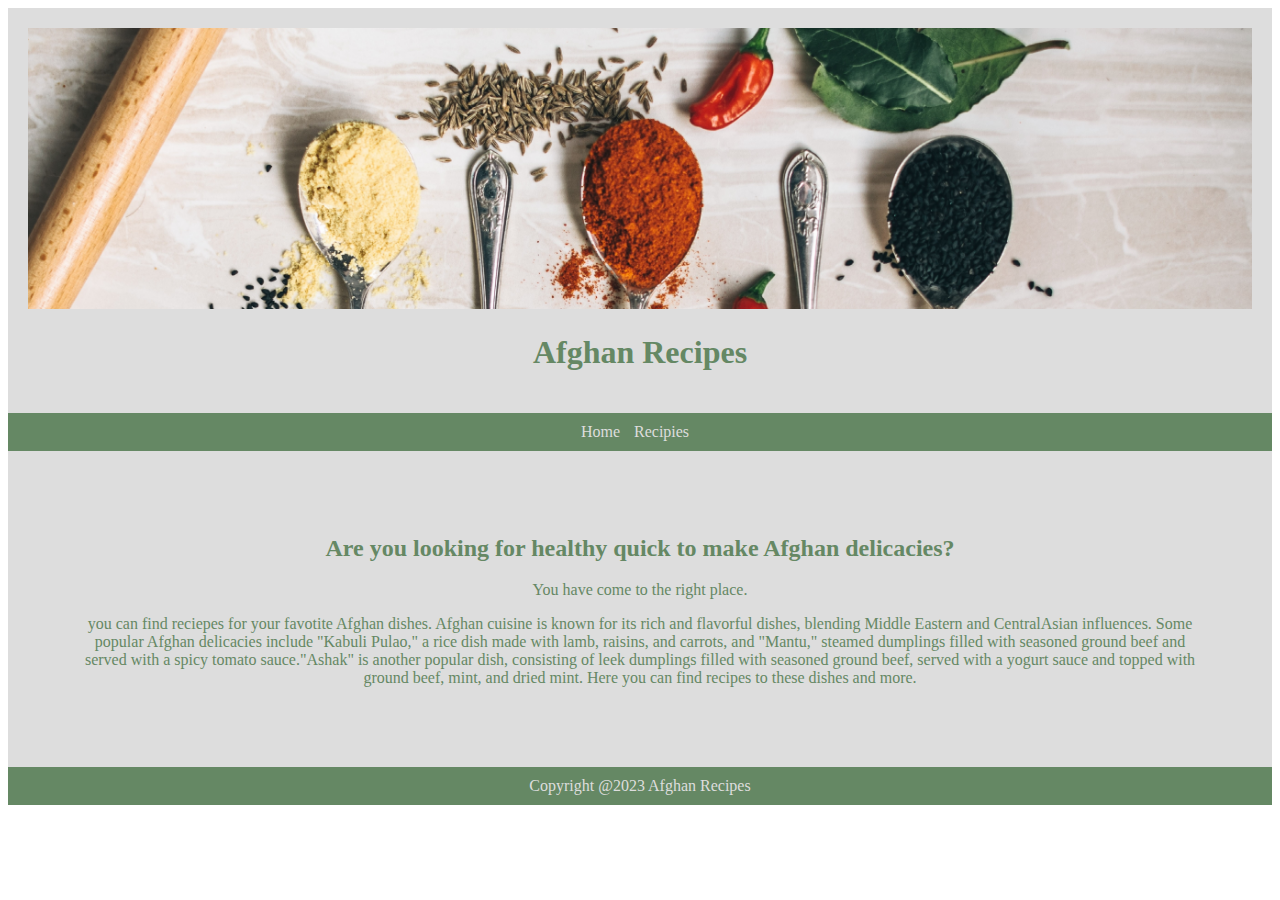
<file: index.html>
<!DOCTYPE html>
<html>
    <head> 
        <!-- Google Tag Manager -->
<script>(function(w,d,s,l,i){w[l]=w[l]||[];w[l].push({'gtm.start':
    new Date().getTime(),event:'gtm.js'});var f=d.getElementsByTagName(s)[0],
    j=d.createElement(s),dl=l!='dataLayer'?'&l='+l:'';j.async=true;j.src=
    'https://www.googletagmanager.com/gtm.js?id='+i+dl;f.parentNode.insertBefore(j,f);
    })(window,document,'script','dataLayer','GTM-NLS7XDG');</script>
    <!-- End Google Tag Manager -->

        <meta charset="utf-8" />
        <meta name="viewport" content="width=device-width" />
        <link rel="stylesheet" href="style.css">
        <title>Afghan Recipes</title>
    </head>
    <body>
        <!-- Google Tag Manager (noscript) -->
<noscript><iframe src="https://www.googletagmanager.com/ns.html?id=GTM-NLS7XDG"
    height="0" width="0" style="display:none;visibility:hidden"></iframe></noscript>
    <!-- End Google Tag Manager (noscript) -->
        <header>
            <img src="Spices4..jpg" alt="Image of Afghan Spices" width=" 100%"/>
           
        <h1>Afghan Recipes</h1>
        </header>
        <nav>
            <ul>
                <li> <a href="index.html"> Home </a> </li>
                <li><a href="ashuk.html"> Recipies </a></li>
            </ul>
        </nav>
        <main>
        <h2>Are you looking for healthy quick to make Afghan delicacies?</h2>

        <p>
            You have come to the right place.
        </p> 

        <p>
            you can find reciepes for your favotite Afghan dishes. Afghan cuisine is known for its rich 
            and flavorful dishes, blending Middle Eastern and CentralAsian influences. Some popular Afghan
            delicacies include "Kabuli Pulao," a rice dish made with lamb, raisins, and carrots, and "Mantu," 
            steamed dumplings filled with seasoned ground beef and served with a spicy tomato sauce."Ashak" 
            is another popular dish, consisting of leek dumplings filled with seasoned ground beef, served with 
            a yogurt sauce and topped with ground beef, mint, and dried mint. Here you can find recipes to 
            these dishes and more.
         </p> 
        </main>
    
        <footer> Copyright @2023 Afghan Recipes</footer>

    </body>
</html>
</file>
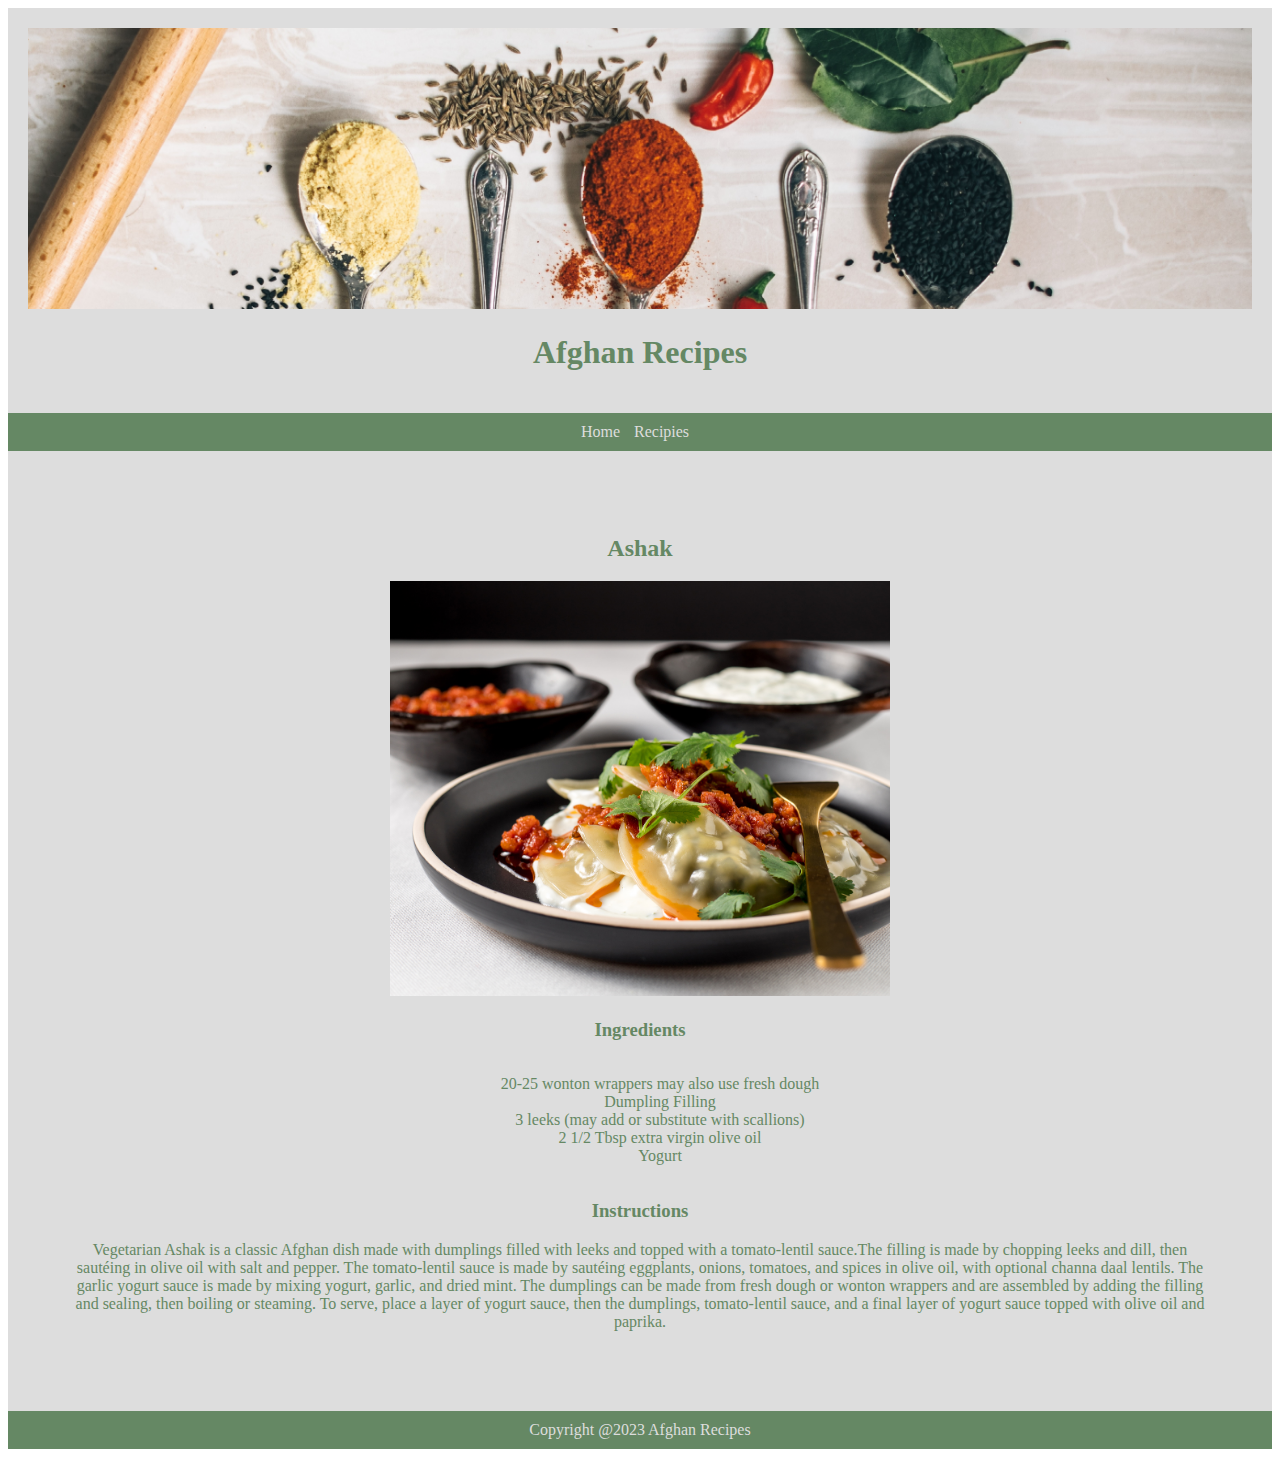
<file: ashuk.html>
<!DOCTYPE html>
<html>
    <head>
        <!-- Google Tag Manager -->
<script>(function(w,d,s,l,i){w[l]=w[l]||[];w[l].push({'gtm.start':
    new Date().getTime(),event:'gtm.js'});var f=d.getElementsByTagName(s)[0],
    j=d.createElement(s),dl=l!='dataLayer'?'&l='+l:'';j.async=true;j.src=
    'https://www.googletagmanager.com/gtm.js?id='+i+dl;f.parentNode.insertBefore(j,f);
    })(window,document,'script','dataLayer','GTM-NLS7XDG');</script>
    <!-- End Google Tag Manager -->
        <meta charset="utf-8" />
        <meta name="viewport" content="width=device-width" />
        <title>Afghan Recipes</title>
        <link rel="stylesheet" href="style.css">
    </head>
    <body>
        <!-- Google Tag Manager (noscript) -->
<noscript><iframe src="https://www.googletagmanager.com/ns.html?id=GTM-NLS7XDG"
    height="0" width="0" style="display:none;visibility:hidden"></iframe></noscript>
    <!-- End Google Tag Manager (noscript) -->
    <header>
        <img src="Spices4..jpg" alt="Image of Afghan Spices" width=" 100%"/>
       
        <h1>Afghan Recipes</h1>
    </header>
    <nav>
        <ul>
            <li><a href="index.html"> Home </a></li>
            <li><a href="ashuk.html"> Recipies </a></li>
        </ul>
    </nav>
    <main>
        <h2>Ashak</h2>

            <img src="dumpling1.jpg" alt="Image of Ashak" class="Responsive" height= auto width="500">
            
        <h3>Ingredients</h3>
        <ul>
            <li>20-25 wonton wrappers may also use fresh dough</li> 
            <li>Dumpling Filling</li> 
            <li>3 leeks (may add or substitute with scallions)</li> 
            <li>2 1/2 Tbsp extra virgin olive oil</li> 
            <li>Yogurt</li> 
        </ul> 
        <h3>Instructions</h3>
        <p>
            Vegetarian Ashak is a classic Afghan dish made with dumplings filled with leeks and topped 
            with a tomato-lentil sauce.The filling is made by chopping leeks and dill, then sautéing in 
            olive oil with salt and pepper.
            The tomato-lentil sauce is made by sautéing eggplants, onions, tomatoes, and spices in olive oil,
            with optional channa daal lentils. The garlic yogurt sauce is made by mixing yogurt, garlic,
            and dried mint. 
            The dumplings can be made from fresh dough or wonton wrappers and are assembled by adding the 
            filling and sealing, then boiling or steaming.
            To serve, place a layer of yogurt sauce, then the dumplings, tomato-lentil sauce, and a final
            layer of yogurt sauce topped with olive oil and paprika.
        </p>
    </main>

            <footer> Copyright @2023 Afghan Recipes</footer>
    </body>
</html>
</file>
<file: style.css>
body {
  font-family: Georgia, 'Times New Roman', Times, serif;
}

header {
  background-color: #DDDDDD;
  color: #658864;
  text-align: center;
  padding: 20px;
}

nav {
  background-color: #658864;
  color: #658864;
  text-align: center;
  padding: 10px;
}

nav ul {
  list-style-type: none;
  color: #658864;
  margin: 0;
  padding: 0;
}

nav li {
  list-style: none;
  display: inline-block;
  margin-right: 10px;
}

nav a {
  text-decoration: none;
  color: #DDDDDD;
}

main {
  background-color: #DDDDDD;
  color: #658864;
  padding: 4rem;
  text-align: center;
}

ul {
  display: inline-block;
  list-style: none;
}

.responsive {
  width: 100%;
  height: auto;
}
footer {
  background-color: #658864;
  text-align: center;
  padding: 10px;
  color: #DDDDDD;
}
</file>
